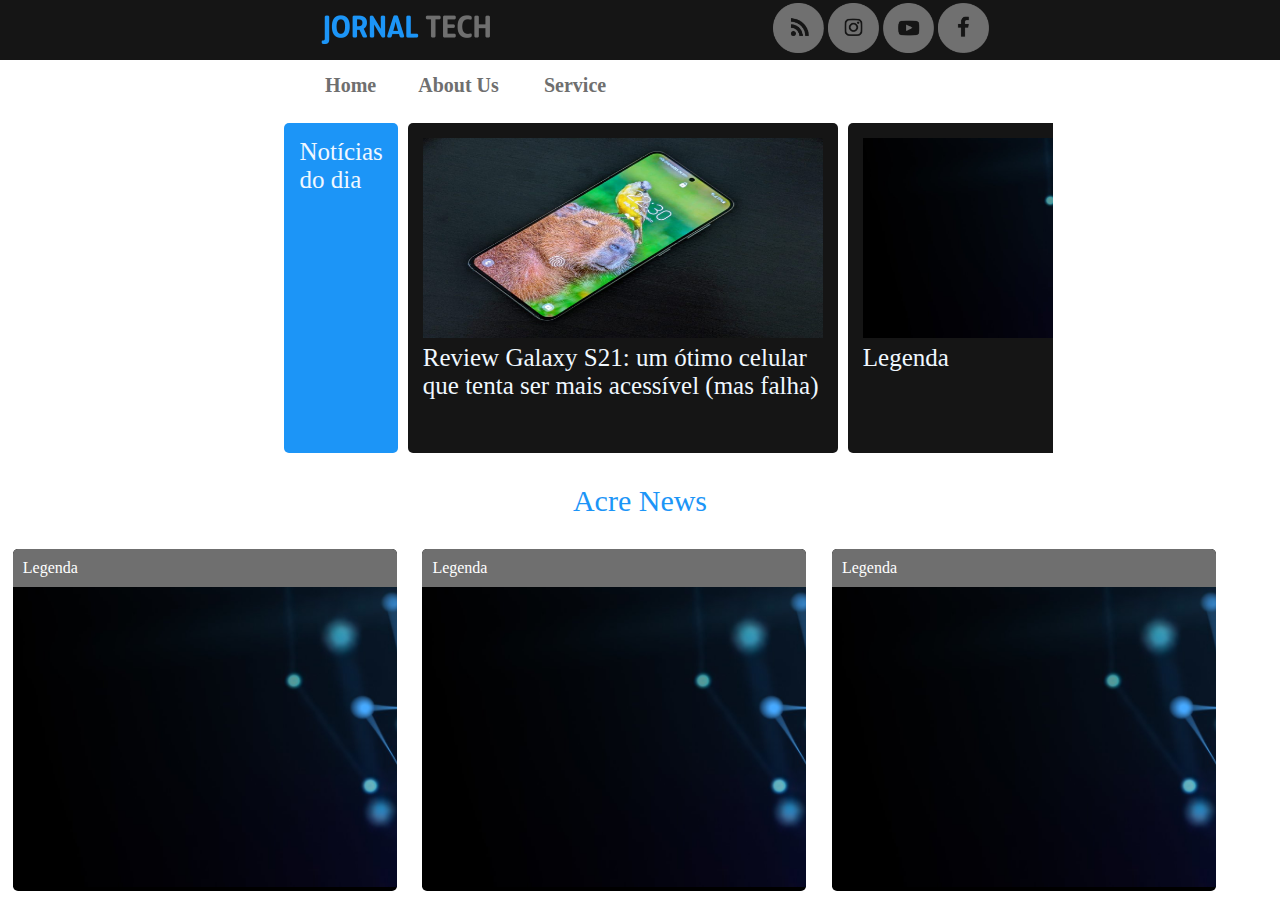
<file: index.html>
<!doctype html>
<html>
<head>
<meta charset="utf-8">
<title> 
JornalTech.com </title>
<link rel="shortcut icon" href="IMA/logoico.png">
	

<link href="style/Main.css" rel="stylesheet" type="text/css">
<link href="style/news body.css" rel="stylesheet" type="text/css">
<link href="style/news body 2.css" rel="stylesheet" type="text/css">
<link href="style/ScrollBar.css" rel="stylesheet" type="text/css">
<link href="style/Style.css" rel="stylesheet" type="text/css">

	
</head>

<body>

<header class="menu-principal">
	
 	
	
	
	 <div class="logo"> 
		
			<a href="index.html"><img src="IMA/logo.png" height="55px" width="170px"> </a> 

		
		
	<div class="redes-sociais">
	<table width="70px" border="0">
  <tbody>
    <tr>
	   <th scope="col"> <img src="IMA/sla.png" width="51px" height="50px"> </th>
      <th scope="col"> <img src="IMA/insta.png" width="51px" height="50px"> </th>
      <th scope="col"> <img src="IMA/youtube.png" width="51px" height="50px"></th>
	  <th scope="col"> <img src="IMA/face.png" width="51px" height="50px"></th>
    </tr>
  </tbody>
</table>
 </div>
</header>
		 
		
<div class="menu-2">
<table width="320px" height="50px" border="0">
  <tbody>
    <tr>
	
		<th scope="col"> <a href="index.html"> <div class="home">  Home </div> </a> </th> 
 <th scope="col">  <a href="index.html"> <div class="About-Us"> About Us </div> </a> </th> 
  <th scope="col"> <a href="index.html"> <div class="Service"> Service </div></a> </th>  

    </tr>
  </tbody>

</table>

 </div>
<div class="background">
  
  
</div>

<aside> 	
<!--kingnewsbox-->



<div class="kingcardnews">
Notícias do dia
</div>
	
<!--newsbox-->
<a href="review-galaxy-s21-um-otimo-celular-que-tenta-ser-mais-acessivel-mas-falha.html"> 
<div class="cardnews">
<img src="IMA/im1.jpg" height="200px" width="400px">
Review Galaxy S21: um ótimo celular que tenta ser mais acessível (mas falha)</div>
</a>
	

	
<a href="index.html"> 
<div class="cardnews">
<img src="IMA/teste.jpg" height="200px" width="400px">
Legenda
</div>
 </a>

	
	
<a href="index.html"> 
<div class="cardnews">
<img src="../IMA/teste.jpg" height="200px" width="400px">
Legenda
</div>
</a>
	


<!--newsbox end-->
</aside> 
	
<br>
	<center> <div class="outros">  Acre News </div></center>
<br>


<!--newsbox2-->
<div class="cardnews2"> <div class="legenda"> Legenda</div>
<img src="IMA/background.jpg" height="300px" width="600px">
</div>


<div class="cardnews2"> <div class="legenda"> Legenda</div>
<img src="IMA/background.jpg" height="300px" width="600px">
</div>


<div class="cardnews2"> <div class="legenda"> Legenda</div>
<img src="IMA/background.jpg" height="300px" width="600px">
</div>


			
	


<!--newsbox2 end-->

</body>
</html>
</file>
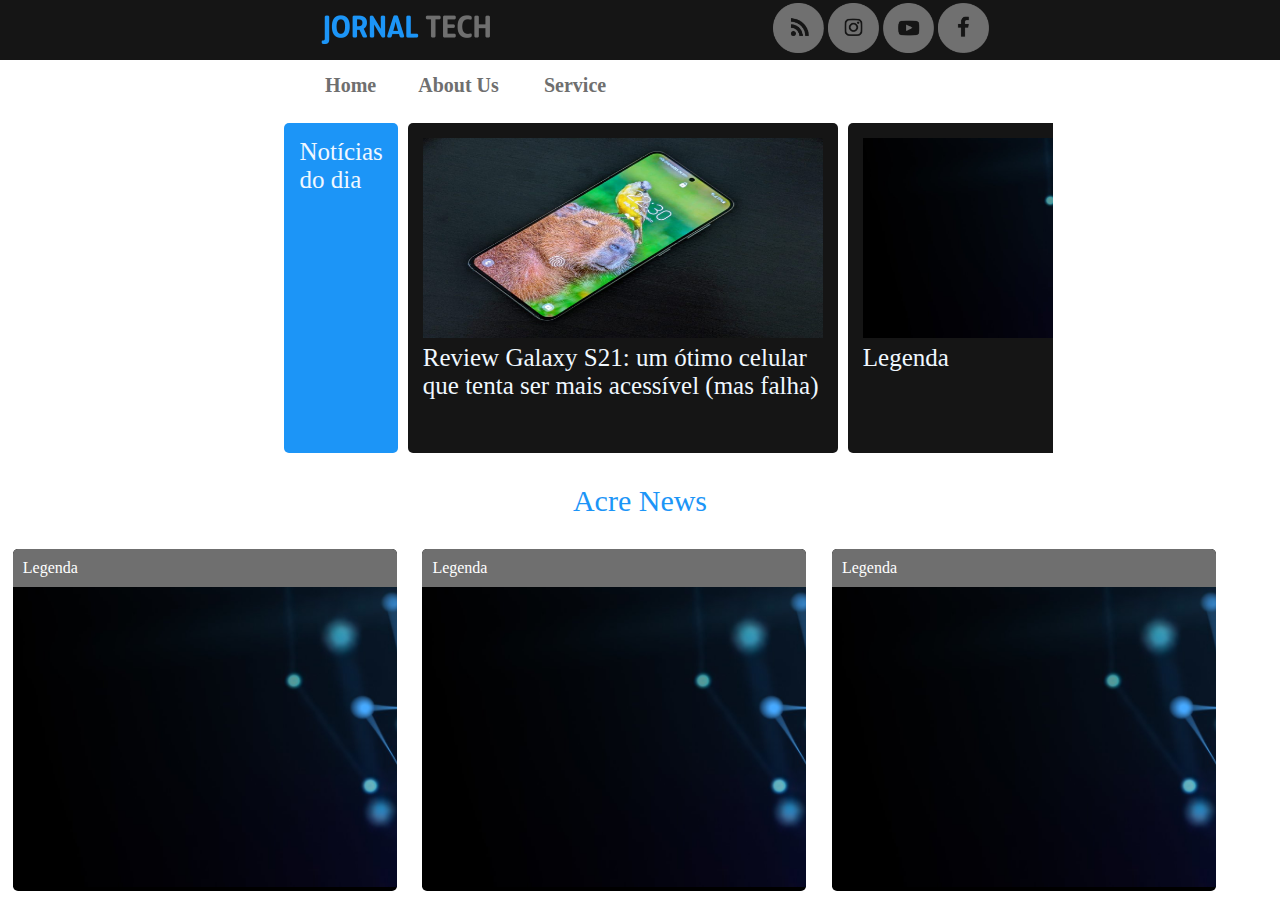
<file: HTML/index.html>
<!doctype html>
<html>
<head>
<meta charset="utf-8">
<title> 
JornalTech.com </title>
<link rel="shortcut icon" href="../IMA/logoico.png">
	

<link href="../CSS/Main.css" rel="stylesheet" type="text/css">
<link href="../CSS/news body.css" rel="stylesheet" type="text/css">
<link href="../CSS/ScrollBar.css" rel="stylesheet" type="text/css">
<link href="../CSS/news body 2.css" rel="stylesheet" type="text/css">
<link href="../CSS/Style.css" rel="stylesheet" type="text/css">

	
</head>

<body>

<header class="menu-principal">
	
 	
	
	
	 <div class="logo"> 
		
			<a href="index.html"><img src="../IMA/logo.png" height="55px" width="170px"> </a> 

		
		
	<div class="redes-sociais">
	<table width="70px" border="0">
  <tbody>
    <tr>
	   <th scope="col"> <img src="../IMA/sla.png" width="51px" height="50px"> </th>
      <th scope="col"> <img src="../IMA/insta.png" width="51px" height="50px"> </th>
      <th scope="col"> <img src="../IMA/youtube.png" width="51px" height="50px"></th>
	  <th scope="col"> <img src="../IMA/face.png" width="51px" height="50px"></th>
    </tr>
  </tbody>
</table>
 </div>
</header>
		 
		
<div class="menu-2">
<table width="320px" height="50px" border="0">
  <tbody>
    <tr>
	
		<th scope="col"> <a href="index.html"> <div class="home">  Home </div> </a> </th> 
 <th scope="col">  <a href="index.html"> <div class="About-Us"> About Us </div> </a> </th> 
  <th scope="col"> <a href="index.html"> <div class="Service"> Service </div></a> </th>  

    </tr>
  </tbody>

</table>

 </div>
<div class="background">
  
  
</div>

<aside> 	
<!--kingnewsbox-->



<div class="kingcardnews">
Notícias do dia
</div>
	
<!--newsbox-->
<a href="review-galaxy-s21-um-otimo-celular-que-tenta-ser-mais-acessivel-mas-falha.html"> 
<div class="cardnews">
<img src="../IMA/im1.jpg" height="200px" width="400px">
Review Galaxy S21: um ótimo celular que tenta ser mais acessível (mas falha)</div>
</a>
	

	
<a href="index.html"> 
<div class="cardnews">
<img src="../IMA/teste.jpg" height="200px" width="400px">
Legenda
</div>
 </a>

	
	
<a href="index.html"> 
<div class="cardnews">
<img src="../IMA/teste.jpg" height="200px" width="400px">
Legenda
</div>
</a>
	


<!--newsbox end-->
</aside> 
	
<br>
	<center> <div class="outros">  Acre News </div></center>
<br>


<!--newsbox2-->
<div class="cardnews2"> <div class="legenda"> Legenda</div>
<img src="../IMA/background.jpg" height="300px" width="600px">
</div>


<div class="cardnews2"> <div class="legenda"> Legenda</div>
<img src="../IMA/background.jpg" height="300px" width="600px">
</div>


<div class="cardnews2"> <div class="legenda"> Legenda</div>
<img src="../IMA/background.jpg" height="300px" width="600px">
</div>


			
	


<!--newsbox2 end-->

</body>
</html>
</file>
<file: style/Main.css>
@charset "utf-8";
/* CSS Document */

body { 
width: 100%;
height: 100%;
margin: 0px;
}

::-webkit-scrollbar{
width: 14px;
height: 14px;
}
::-webkit-scrollbar-track{
background-color: #888;

}

::-webkit-scrollbar-button{
height: 0px;
}

::-webkit-scrollbar-thumb{
background-color: rgba(28,149,247,1.00);
border-radius:20px;
}

::webkit-scrollbar-thumb:hover{
background-color:#ccc;
}

.menu-principal {
width: 100%;
height:60px;
background-color: #151515;
position: relative;
}

.logo { 
image-resolution: snap;
margin-left: 25%;
position: relative;
	
}

.redes-sociais{

float: right;
margin-right:30%;
position: relative;

}


.menu-2{
margin-left:24%;
}
.home{
font-family: calibri light;
font-size: 20px;
color: rgba(111,111,111,1.00);
}

.home:hover{
color: rgba(0,155,220,1.00);
text-decoration: underline;


}

.About-Us{
font-family: calibri light;
font-size: 20px;
color: rgba(111,111,111,1.00);
}

.About-Us:hover{
color: rgba(0,155,220,1.00);
text-decoration: underline;
}

.Service{
font-family: calibri light;
font-size: 20px;
color: rgba(111,111,111,1.00);
}

.Service:hover{
color: rgba(0,155,220,1.00);
text-decoration: underline;
}
</file>
<file: style/news body.css>
@charset "utf-8";
/* CSS Document */




.cardnews {
padding: 15px;
border-radius: 5px;
border: 0px;
margin: 5px;
width: 400px;
height: 300px;
background-color: rgba(21,21,21,1.00);
color:aliceblue;
font-size: 25px;
font-family:calibri;
overflow:hidden;

}
	


.cardnews:hover{

background-color:rgba(0,0,0,1.00);
opacity: 80%;
transition: .5s;
}


a:link {
   color: white;
	text-decoration: none;
}

a:visited {
    color: white;
		text-decoration: none;

}

a:hover {
    color: #1595F7;
		text-decoration: none;

}

a:active {
    color: white;
		text-decoration: none;

}

.kingcardnews {
padding: 15px;
border-radius: 5px;
border: 0px;
margin: 5px;
width: 400px;
height: 300px;
background-color: rgba(28,149,247,1.00);
color:aliceblue;
float: left;
max-height: 800px;
font-family: calibri;
font-size: 25px;
border-image: 30px;
margin-left: 1%;

}
</file>
<file: style/news body 2.css>
@charset "utf-8";
/* CSS Document */


.cardnews2 {
width: 30%;
height: 20%;
margin: 1%;
padding:0px;
border-radius: 5px;
background-color: black;
overflow: hidden;
float: left;
justify-content: center;
align-items: center;
flex-grow: 2;
}
.cardnews2{
flex-direction: row;
flex-wrap: wrap;	
justify-content: center;
align-content: center;
flex-grow: 2;
}
.legenda{
top:0;
left:0;
text-align:start;
color: white;
background-color:#6F6F6F;
padding:10px;

}
</file>
<file: style/ScrollBar.css>
@charset "utf-8";
/* CSS Document */

aside{
display: flex;	

}


aside{
width: 60%;
overflow: hidden;
overflow-x: scroll;
height: 40%;
border: 1px #000000;
padding: 0.5em;
margin-left: 21%;

}
</file>
<file: style/Style.css>
@charset "utf-8";
/* CSS Document */
.outros{
	
font-family: calibri;
font-size: 30px;
color:#1C95F7;
}

.textpage{

margin-top:5%;
margin-right: 20%;
margin-left: 20%;
justify-content: center;
font-size:20px;
font-family: calibri light;
border: 3px;
width: 50%;
overflow: hidden;

}


.texthisto{
font-size:12px;
font-family: calibri;

}

.newstitle{
	
top:150px;
margin: 15%;
justify-content: center;
color: white;
font-family: calibri;
font-size:320%;
font-weight: bold;
position: absolute;
}

.newssubtext {
font-size:15px;
margin-top: 25px;
justify-content: center;
font-family: calibri light;
font-weight: bold;
color:#707070;
white-space: pre-wrap;
}


.username{ 
float: left;
margin-left: 20%;
margin-top:5px;
max-height: 64;
max-width: 64;
font-family: Calibri light;
font-size: 20px;
font-weight: bold;
}
</file>
<file: CSS/Main.css>
@charset "utf-8";
/* CSS Document */

body { 
width: 100%;
height: 100%;
margin: 0px;
}

::-webkit-scrollbar{
width: 14px;
height: 14px;
}
::-webkit-scrollbar-track{
background-color: #888;

}

::-webkit-scrollbar-button{
height: 0px;
}

::-webkit-scrollbar-thumb{
background-color: rgba(28,149,247,1.00);
border-radius:20px;
}

::webkit-scrollbar-thumb:hover{
background-color:#ccc;
}

.menu-principal {
width: 100%;
height:60px;
background-color: #151515;
position: relative;
}

.logo { 
image-resolution: snap;
margin-left: 25%;
position: relative;
	
}

.redes-sociais{

float: right;
margin-right:30%;
postion: relative;

}


.menu-2{
margin-left:24%;
}
.home{
font-family: calibri light;
font-size: 20px;
color: rgba(111,111,111,1.00);
}

.home:hover{
color: rgba(0,155,220,1.00);
text-decoration: underline;


}

.About-Us{
font-family: calibri light;
font-size: 20px;
color: rgba(111,111,111,1.00);
}

.About-Us:hover{
color: rgba(0,155,220,1.00);
text-decoration: underline;
}

.Service{
font-family: calibri light;
font-size: 20px;
color: rgba(111,111,111,1.00);
}

.Service:hover{
color: rgba(0,155,220,1.00);
text-decoration: underline;
}
</file>
<file: CSS/news body.css>
@charset "utf-8";
/* CSS Document */




.cardnews {
padding: 15px;
border-radius: 5px;
border: 0px;
margin: 5px;
width: 400px;
height: 300px;
background-color: rgba(21,21,21,1.00);
color:aliceblue;
font-size: 25px;
font-family:calibri;
overflow:hidden;

}
	


.cardnews:hover{

background-color:rgba(0,0,0,1.00);
opacity: 80%;
transition: .5s;
}


a:link {
   color: white;
	text-decoration: none;
}

a:visited {
    color: white;
		text-decoration: none;

}

a:hover {
    color: #1595F7;
		text-decoration: none;

}

a:active {
    color: white;
		text-decoration: none;

}

.kingcardnews {
padding: 15px;
border-radius: 5px;
border: 0px;
margin: 5px;
width: 400px;
height: 300px;
background-color: rgba(28,149,247,1.00);
color:aliceblue;
float: left;
max-height: 800px;
font-family: calibri;
font-size: 25px;
border-image: 30px;
margin-left: 1%;

}
</file>
<file: CSS/ScrollBar.css>
@charset "utf-8";
/* CSS Document */

aside{
display: flex;	

}


aside{
width: 60%;
overflow: hidden;
overflow-x: scroll;
height: 40%;
border: 1px #000000;
padding: 0.5em;
margin-left: 21%;

}
</file>
<file: CSS/news body 2.css>
@charset "utf-8";
/* CSS Document */


.cardnews2 {
width: 30%;
height: 20%;
margin: 1%;
padding:0px;
border-radius: 5px;
background-color: black;
overflow: hidden;
float: left;
justify-content: center;
align-items: center;
flex-grow: 2;
}
.cardnews2{
flex-direction: row;
flex-wrap: wrap;	
justify-content: center;
align-content: center;
flex-grow: 2;
}
.legenda{
top:0;
left:0;
text-align:start;
color: white;
background-color:#6F6F6F;
padding:10px;

}
</file>
<file: CSS/Style.css>
@charset "utf-8";
/* CSS Document */
.outros{
	
font-family: calibri;
font-size: 30px;
color:#1C95F7;
}

.textpage{

margin-top:5%;
margin-right: 20%;
margin-left: 20%;
justify-content: center;
font-size:20px;
font-family: calibri light;
border: 3px;
width: 50%;
overflow: hidden;

}


.texthisto{
font-size:12px;
font-family: calibri;

}

.newstitle{
	
top:150px;
margin: 15%;
justify-content: center;
color: white;
font-family: calibri;
font-size:320%;
font-weight: bold;
position: absolute;
}

.newssubtext {
font-size:15px;
margin-top: 25px;
justify-content: center;
font-family: calibri light;
font-weight: bold;
color:#707070;
white-space: pre-wrap;
}


.username{ 
float: left;
margin-left: 20%;
margin-top:5px;
max-height: 64;
max-width: 64;
font-family: Calibri light;
font-size: 20px;
font-weight: bold;
}
</file>
